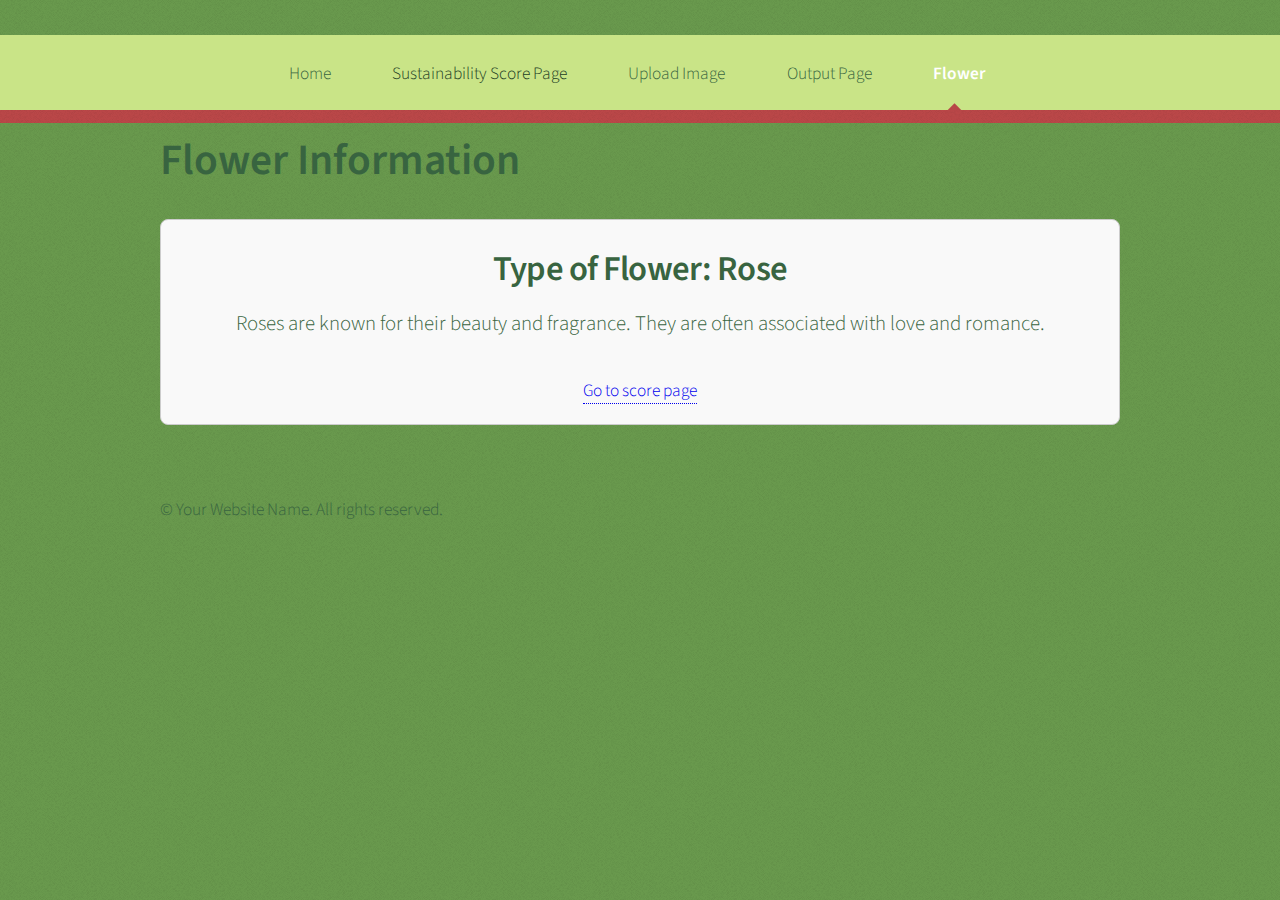
<file: flower.html>
<!DOCTYPE HTML>
<html lang="en">
<head>
    <title>touchGrass</title>
    <meta charset="utf-8" />
    <meta name="viewport" content="width=device-width, initial-scale=1, user-scalable=no" />
    <link rel="stylesheet" href="assets/css/main.css" />
    <style>
        /* Add some basic styles for the flower box */
        .flower-box {
            background-color: #f9f9f9;
            border: 1px solid #ccc;
            border-radius: 8px;
            padding: 20px;
            margin: 20px 0;
            text-align: center;
        }
        h1 {
            font-size: 2.5em; /* Increase size for main heading */
            margin-bottom: 20px;
        }
        .flower-box h2 {
            font-size: 2em; /* Increase size for flower type heading */
            margin-bottom: 10px;
        }
        .flower-box p {
            font-size: 1.2em; /* Increase size for flower description */
        }
        #nav ul {
            padding: 0;
            margin: 0;
            list-style: none;
            text-align: center; /* Center the navigation items */
        }
        #nav li {
            display: inline; /* Display items in a line */
            margin: 0 15px; /* Add spacing between items */
        }
        #nav a {
            color: #2e5b3e; /* Default link color */
            text-decoration: none; /* Remove underline */
            padding: 10px 15px; /* Add padding for clickable area */
            transition: color 0.3s; /* Smooth color transition on hover */
        }
        #nav a:hover {
            color: #ba4748; /* Change color on hover */
        }
        /* Darker style for the Sustainability link with !important */
        #nav a.sustainability {
            color: #1c3d24 !important; /* Even darker color */
        }
        #nav a.sustainability:hover {
            color: #8a2b2c !important; /* Slightly lighter color on hover */
        }
        .ScorePage {
            color:#2e5b3e;
        }
    </style>
</head>
<body class="is-preload">
    <div id="page-wrapper">

        <!-- Header -->
        <div id="header">

            <!-- Nav -->
            <nav id="nav">
                <ul>
                    <li><a href="index.html">Home</a></li>
                    <li><a href="userSelection.html" class="sustainability">Sustainability Score Page</a></li>
                    <li><a href="uploadPic.html">Upload Image</a></li>
                    <li><a href="output.html">Output Page</a></li>
                    <li class="current"><a href="flower.html">Flower</a></li>
                </ul>
            </nav>

        </div>

        <!-- Main Content -->
        <div class="container">
            <h1>Flower Information</h1>
            
            <div class="flower-box">
                <h2>Type of Flower: Rose</h2>
                <p>Roses are known for their beauty and fragrance. They are often associated with love and romance.</p>
                <a href="output.html" id="ScorePage">Go to score page</a>

            </div>

        </div>

        <!-- Footer -->
        <div id="footer">
            <div class="container">
                <p>&copy; Your Website Name. All rights reserved.</p>
            </div>
        </div>

    </div>

</body>
</html>
</file>
<file: assets/css/main.css>
@import url("fontawesome-all.min.css");
@import url("https://fonts.googleapis.com/css?family=Source+Sans+Pro:300,300italic,600,600italic");

/*
	Arcana by HTML5 UP
	html5up.net | @ajlkn
	Free for personal and commercial use under the CCA 3.0 license (html5up.net/license)
*/

html, body, div, span, applet, object,
iframe, h1, h2, h3, h4, h5, h6, p, blockquote,
pre, a, abbr, acronym, address, big, cite,
code, del, dfn, em, img, ins, kbd, q, s, samp,
small, strike, strong, sub, sup, tt, var, b,
u, i, center, dl, dt, dd, ol, ul, li, fieldset,
form, label, legend, table, caption, tbody,
tfoot, thead, tr, th, td, article, aside,
canvas, details, embed, figure, figcaption,
footer, header, hgroup, menu, nav, output, ruby,
section, summary, time, mark, audio, video {
	margin: 0;
	padding: 0;
	border: 0;
	font-size: 100%;
	font: inherit;
	vertical-align: baseline;}

article, aside, details, figcaption, figure,
footer, header, hgroup, menu, nav, section {
	display: block;}

body {
	line-height: 1;
}

ol, ul {
	list-style: none;
}

blockquote, q {
	quotes: none;
}

	blockquote:before, blockquote:after, q:before, q:after {
		content: '';
		content: none;
	}

table {
	border-collapse: collapse;
	border-spacing: 0;
}

body {
	-webkit-text-size-adjust: none;
}

mark {
	background-color: transparent;
	color: inherit;
}

input::-moz-focus-inner {
	border: 0;
	padding: 0;
}

input, select, textarea {
	-moz-appearance: none;
	-webkit-appearance: none;
	-ms-appearance: none;
	appearance: none;
}

/* Basic */

	html {
		box-sizing: border-box;
	}

	*, *:before, *:after {
		box-sizing: inherit;
	}

	body {
		background: #69994d url("images/bg01.png");
	}

		body.is-preload *, body.is-preload *:before, body.is-preload *:after {
			-moz-animation: none !important;
			-webkit-animation: none !important;
			-ms-animation: none !important;
			animation: none !important;
			-moz-transition: none !important;
			-webkit-transition: none !important;
			-ms-transition: none !important;
			transition: none !important;
		}

	body, input, select, textarea {
		color: #386440;
		font-family: 'Source Sans Pro', sans-serif;
		font-size: 16pt;
		font-weight: 300;
		line-height: 1.65em;
	}

	a {
		-moz-transition: color 0.2s ease-in-out, border-color 0.2s ease-in-out, opacity 0.2s ease-in-out;
		-webkit-transition: color 0.2s ease-in-out,  border-color 0.2s ease-in-out, opacity 0.2s ease-in-out;
		-ms-transition: color 0.2s ease-in-out, border-color 0.2s ease-in-out, opacity 0.2s ease-in-out;
		transition: color 0.2s ease-in-out, border-color 0.2s ease-in-out, opacity 0.2s ease-in-out;
		/*color: #69994d;*/
		text-decoration: none;
		border-bottom: dotted 1px;
	}

		a:hover {
			color: #69994d;
			border-bottom-color: transparent;
		}

	strong, b {
		font-weight: 600;
	}

	em, i {
		font-style: italic;
	}

	p, ul, ol, dl, table, blockquote {
		margin: 0 0 2em 0;
	}

	h1, h2, h3, h4, h5, h6 {
		color: inherit;
		font-weight: 600;
		line-height: 1.75em;
		margin-bottom: 1em;
	}

		h1 a, h2 a, h3 a, h4 a, h5 a, h6 a {
			color: inherit;
			text-decoration: none;
		}

		h1 em, h2 em, h3 em, h4 em, h5 em, h6 em {
			font-style: normal;
			font-weight: 300;
		}

	h2 {
		font-size: 1.75em;
		letter-spacing: -0.025em;
	}

	h3 {
		font-size: 1.2em;
		letter-spacing: -0.025em;
	}

	sub {
		font-size: 0.8em;
		position: relative;
		top: 0.5em;
	}

	sup {
		font-size: 0.8em;
		position: relative;
		top: -0.5em;
	}

	hr {
		border-top: solid 1px #69994d;
		border: 0;
		margin-bottom: 1.5em;
	}

	blockquote {
		border-left: solid 0.5em #69994d;
		font-style: italic;
		padding: 1em 0 1em 2em;
	}

/* Container */

	.container {
		margin: 0 auto;
		max-width: 100%;
		width: 1400px;
	}

		@media screen and (max-width: 1680px) {

			.container {
				width: 1200px;
			}

		}

		@media screen and (max-width: 1280px) {

			.container {
				width: 960px;
			}

		}

		@media screen and (max-width: 980px) {

			.container {
				width: 95%;
			}

		}

		@media screen and (max-width: 840px) {

			.container {
				width: 95%;
			}

		}

		@media screen and (max-width: 736px) {

			.container {
				width: 90%;
			}

		}

		@media screen and (max-width: 480px) {

			.container {
				width: 100%;
			}

		}

/* Row */

	.row {
		display: flex;
		flex-wrap: wrap;
		box-sizing: border-box;
		align-items: stretch;
	}

		.row > * {
			box-sizing: border-box;
		}

		.row.gtr-uniform > * > :last-child {
			margin-bottom: 0;
		}

		.row.aln-left {
			justify-content: flex-start;
		}

		.row.aln-center {
			justify-content: center;
		}

		.row.aln-right {
			justify-content: flex-end;
		}

		.row.aln-top {
			align-items: flex-start;
		}

		.row.aln-middle {
			align-items: center;
		}

		.row.aln-bottom {
			align-items: flex-end;
		}

		.row > .imp {
			order: -1;
		}

		.row > .col-1 {
			width: 8.33333%;
		}

		.row > .off-1 {
			margin-left: 8.33333%;
		}

		.row > .col-2 {
			width: 16.66667%;
		}

		.row > .off-2 {
			margin-left: 16.66667%;
		}

		.row > .col-3 {
			width: 25%;
		}

		.row > .off-3 {
			margin-left: 25%;
		}

		.row > .col-4 {
			width: 33.33333%;
		}

		.row > .off-4 {
			margin-left: 33.33333%;
		}

		.row > .col-5 {
			width: 41.66667%;
		}

		.row > .off-5 {
			margin-left: 41.66667%;
		}

		.row > .col-6 {
			width: 50%;
		}

		.row > .off-6 {
			margin-left: 50%;
		}

		.row > .col-7 {
			width: 58.33333%;
		}

		.row > .off-7 {
			margin-left: 58.33333%;
		}

		.row > .col-8 {
			width: 66.66667%;
		}

		.row > .off-8 {
			margin-left: 66.66667%;
		}

		.row > .col-9 {
			width: 75%;
		}

		.row > .off-9 {
			margin-left: 75%;
		}

		.row > .col-10 {
			width: 83.33333%;
		}

		.row > .off-10 {
			margin-left: 83.33333%;
		}

		.row > .col-11 {
			width: 91.66667%;
		}

		.row > .off-11 {
			margin-left: 91.66667%;
		}

		.row > .col-12 {
			width: 100%;
		}

		.row > .off-12 {
			margin-left: 100%;
		}

		.row.gtr-0 {
			margin-top: 0px;
			margin-left: 0px;
		}

			.row.gtr-0 > * {
				padding: 0px 0 0 0px;
			}

			.row.gtr-0.gtr-uniform {
				margin-top: 0px;
			}

				.row.gtr-0.gtr-uniform > * {
					padding-top: 0px;
				}

		.row.gtr-25 {
			margin-top: -12.5px;
			margin-left: -12.5px;
		}

			.row.gtr-25 > * {
				padding: 12.5px 0 0 12.5px;
			}

			.row.gtr-25.gtr-uniform {
				margin-top: -12.5px;
			}

				.row.gtr-25.gtr-uniform > * {
					padding-top: 12.5px;
				}

		.row.gtr-50 {
			margin-top: -25px;
			margin-left: -25px;
		}

			.row.gtr-50 > * {
				padding: 25px 0 0 25px;
			}

			.row.gtr-50.gtr-uniform {
				margin-top: -25px;
			}

				.row.gtr-50.gtr-uniform > * {
					padding-top: 25px;
				}

		.row {
			margin-top: -50px;
			margin-left: -50px;
		}

			.row > * {
				padding: 50px 0 0 50px;
			}

			.row.gtr-uniform {
				margin-top: -50px;
			}

				.row.gtr-uniform > * {
					padding-top: 50px;
				}

		.row.gtr-150 {
			margin-top: -75px;
			margin-left: -75px;
		}

			.row.gtr-150 > * {
				padding: 75px 0 0 75px;
			}

			.row.gtr-150.gtr-uniform {
				margin-top: -75px;
			}

				.row.gtr-150.gtr-uniform > * {
					padding-top: 75px;
				}

		.row.gtr-200 {
			margin-top: -100px;
			margin-left: -100px;
		}

			.row.gtr-200 > * {
				padding: 100px 0 0 100px;
			}

			.row.gtr-200.gtr-uniform {
				margin-top: -100px;
			}

				.row.gtr-200.gtr-uniform > * {
					padding-top: 100px;
				}

		@media screen and (max-width: 1680px) {

			.row {
				display: flex;
				flex-wrap: wrap;
				box-sizing: border-box;
				align-items: stretch;
			}

				.row > * {
					box-sizing: border-box;
				}

				.row.gtr-uniform > * > :last-child {
					margin-bottom: 0;
				}

				.row.aln-left {
					justify-content: flex-start;
				}

				.row.aln-center {
					justify-content: center;
				}

				.row.aln-right {
					justify-content: flex-end;
				}

				.row.aln-top {
					align-items: flex-start;
				}

				.row.aln-middle {
					align-items: center;
				}

				.row.aln-bottom {
					align-items: flex-end;
				}

				.row > .imp-wide {
					order: -1;
				}

				.row > .col-1-wide {
					width: 8.33333%;
				}

				.row > .off-1-wide {
					margin-left: 8.33333%;
				}

				.row > .col-2-wide {
					width: 16.66667%;
				}

				.row > .off-2-wide {
					margin-left: 16.66667%;
				}

				.row > .col-3-wide {
					width: 25%;
				}

				.row > .off-3-wide {
					margin-left: 25%;
				}

				.row > .col-4-wide {
					width: 33.33333%;
				}

				.row > .off-4-wide {
					margin-left: 33.33333%;
				}

				.row > .col-5-wide {
					width: 41.66667%;
				}

				.row > .off-5-wide {
					margin-left: 41.66667%;
				}

				.row > .col-6-wide {
					width: 50%;
				}

				.row > .off-6-wide {
					margin-left: 50%;
				}

				.row > .col-7-wide {
					width: 58.33333%;
				}

				.row > .off-7-wide {
					margin-left: 58.33333%;
				}

				.row > .col-8-wide {
					width: 66.66667%;
				}

				.row > .off-8-wide {
					margin-left: 66.66667%;
				}

				.row > .col-9-wide {
					width: 75%;
				}

				.row > .off-9-wide {
					margin-left: 75%;
				}

				.row > .col-10-wide {
					width: 83.33333%;
				}

				.row > .off-10-wide {
					margin-left: 83.33333%;
				}

				.row > .col-11-wide {
					width: 91.66667%;
				}

				.row > .off-11-wide {
					margin-left: 91.66667%;
				}

				.row > .col-12-wide {
					width: 100%;
				}

				.row > .off-12-wide {
					margin-left: 100%;
				}

				.row.gtr-0 {
					margin-top: 0px;
					margin-left: 0px;
				}

					.row.gtr-0 > * {
						padding: 0px 0 0 0px;
					}

					.row.gtr-0.gtr-uniform {
						margin-top: 0px;
					}

						.row.gtr-0.gtr-uniform > * {
							padding-top: 0px;
						}

				.row.gtr-25 {
					margin-top: -10px;
					margin-left: -10px;
				}

					.row.gtr-25 > * {
						padding: 10px 0 0 10px;
					}

					.row.gtr-25.gtr-uniform {
						margin-top: -10px;
					}

						.row.gtr-25.gtr-uniform > * {
							padding-top: 10px;
						}

				.row.gtr-50 {
					margin-top: -20px;
					margin-left: -20px;
				}

					.row.gtr-50 > * {
						padding: 20px 0 0 20px;
					}

					.row.gtr-50.gtr-uniform {
						margin-top: -20px;
					}

						.row.gtr-50.gtr-uniform > * {
							padding-top: 20px;
						}

				.row {
					margin-top: -40px;
					margin-left: -40px;
				}

					.row > * {
						padding: 40px 0 0 40px;
					}

					.row.gtr-uniform {
						margin-top: -40px;
					}

						.row.gtr-uniform > * {
							padding-top: 40px;
						}

				.row.gtr-150 {
					margin-top: -60px;
					margin-left: -60px;
				}

					.row.gtr-150 > * {
						padding: 60px 0 0 60px;
					}

					.row.gtr-150.gtr-uniform {
						margin-top: -60px;
					}

						.row.gtr-150.gtr-uniform > * {
							padding-top: 60px;
						}

				.row.gtr-200 {
					margin-top: -80px;
					margin-left: -80px;
				}

					.row.gtr-200 > * {
						padding: 80px 0 0 80px;
					}

					.row.gtr-200.gtr-uniform {
						margin-top: -80px;
					}

						.row.gtr-200.gtr-uniform > * {
							padding-top: 80px;
						}

		}

		@media screen and (max-width: 1280px) {

			.row {
				display: flex;
				flex-wrap: wrap;
				box-sizing: border-box;
				align-items: stretch;
			}

				.row > * {
					box-sizing: border-box;
				}

				.row.gtr-uniform > * > :last-child {
					margin-bottom: 0;
				}

				.row.aln-left {
					justify-content: flex-start;
				}

				.row.aln-center {
					justify-content: center;
				}

				.row.aln-right {
					justify-content: flex-end;
				}

				.row.aln-top {
					align-items: flex-start;
				}

				.row.aln-middle {
					align-items: center;
				}

				.row.aln-bottom {
					align-items: flex-end;
				}

				.row > .imp-normal {
					order: -1;
				}

				.row > .col-1-normal {
					width: 8.33333%;
				}

				.row > .off-1-normal {
					margin-left: 8.33333%;
				}

				.row > .col-2-normal {
					width: 16.66667%;
				}

				.row > .off-2-normal {
					margin-left: 16.66667%;
				}

				.row > .col-3-normal {
					width: 25%;
				}

				.row > .off-3-normal {
					margin-left: 25%;
				}

				.row > .col-4-normal {
					width: 33.33333%;
				}

				.row > .off-4-normal {
					margin-left: 33.33333%;
				}

				.row > .col-5-normal {
					width: 41.66667%;
				}

				.row > .off-5-normal {
					margin-left: 41.66667%;
				}

				.row > .col-6-normal {
					width: 50%;
				}

				.row > .off-6-normal {
					margin-left: 50%;
				}

				.row > .col-7-normal {
					width: 58.33333%;
				}

				.row > .off-7-normal {
					margin-left: 58.33333%;
				}

				.row > .col-8-normal {
					width: 66.66667%;
				}

				.row > .off-8-normal {
					margin-left: 66.66667%;
				}

				.row > .col-9-normal {
					width: 75%;
				}

				.row > .off-9-normal {
					margin-left: 75%;
				}

				.row > .col-10-normal {
					width: 83.33333%;
				}

				.row > .off-10-normal {
					margin-left: 83.33333%;
				}

				.row > .col-11-normal {
					width: 91.66667%;
				}

				.row > .off-11-normal {
					margin-left: 91.66667%;
				}

				.row > .col-12-normal {
					width: 100%;
				}

				.row > .off-12-normal {
					margin-left: 100%;
				}

				.row.gtr-0 {
					margin-top: 0px;
					margin-left: 0px;
				}

					.row.gtr-0 > * {
						padding: 0px 0 0 0px;
					}

					.row.gtr-0.gtr-uniform {
						margin-top: 0px;
					}

						.row.gtr-0.gtr-uniform > * {
							padding-top: 0px;
						}

				.row.gtr-25 {
					margin-top: -7.5px;
					margin-left: -7.5px;
				}

					.row.gtr-25 > * {
						padding: 7.5px 0 0 7.5px;
					}

					.row.gtr-25.gtr-uniform {
						margin-top: -7.5px;
					}

						.row.gtr-25.gtr-uniform > * {
							padding-top: 7.5px;
						}

				.row.gtr-50 {
					margin-top: -15px;
					margin-left: -15px;
				}

					.row.gtr-50 > * {
						padding: 15px 0 0 15px;
					}

					.row.gtr-50.gtr-uniform {
						margin-top: -15px;
					}

						.row.gtr-50.gtr-uniform > * {
							padding-top: 15px;
						}

				.row {
					margin-top: -30px;
					margin-left: -30px;
				}

					.row > * {
						padding: 30px 0 0 30px;
					}

					.row.gtr-uniform {
						margin-top: -30px;
					}

						.row.gtr-uniform > * {
							padding-top: 30px;
						}

				.row.gtr-150 {
					margin-top: -45px;
					margin-left: -45px;
				}

					.row.gtr-150 > * {
						padding: 45px 0 0 45px;
					}

					.row.gtr-150.gtr-uniform {
						margin-top: -45px;
					}

						.row.gtr-150.gtr-uniform > * {
							padding-top: 45px;
						}

				.row.gtr-200 {
					margin-top: -60px;
					margin-left: -60px;
				}

					.row.gtr-200 > * {
						padding: 60px 0 0 60px;
					}

					.row.gtr-200.gtr-uniform {
						margin-top: -60px;
					}

						.row.gtr-200.gtr-uniform > * {
							padding-top: 60px;
						}

		}

		@media screen and (max-width: 980px) {

			.row {
				display: flex;
				flex-wrap: wrap;
				box-sizing: border-box;
				align-items: stretch;
			}

				.row > * {
					box-sizing: border-box;
				}

				.row.gtr-uniform > * > :last-child {
					margin-bottom: 0;
				}

				.row.aln-left {
					justify-content: flex-start;
				}

				.row.aln-center {
					justify-content: center;
				}

				.row.aln-right {
					justify-content: flex-end;
				}

				.row.aln-top {
					align-items: flex-start;
				}

				.row.aln-middle {
					align-items: center;
				}

				.row.aln-bottom {
					align-items: flex-end;
				}

				.row > .imp-narrow {
					order: -1;
				}

				.row > .col-1-narrow {
					width: 8.33333%;
				}

				.row > .off-1-narrow {
					margin-left: 8.33333%;
				}

				.row > .col-2-narrow {
					width: 16.66667%;
				}

				.row > .off-2-narrow {
					margin-left: 16.66667%;
				}

				.row > .col-3-narrow {
					width: 25%;
				}

				.row > .off-3-narrow {
					margin-left: 25%;
				}

				.row > .col-4-narrow {
					width: 33.33333%;
				}

				.row > .off-4-narrow {
					margin-left: 33.33333%;
				}

				.row > .col-5-narrow {
					width: 41.66667%;
				}

				.row > .off-5-narrow {
					margin-left: 41.66667%;
				}

				.row > .col-6-narrow {
					width: 50%;
				}

				.row > .off-6-narrow {
					margin-left: 50%;
				}

				.row > .col-7-narrow {
					width: 58.33333%;
				}

				.row > .off-7-narrow {
					margin-left: 58.33333%;
				}

				.row > .col-8-narrow {
					width: 66.66667%;
				}

				.row > .off-8-narrow {
					margin-left: 66.66667%;
				}

				.row > .col-9-narrow {
					width: 75%;
				}

				.row > .off-9-narrow {
					margin-left: 75%;
				}

				.row > .col-10-narrow {
					width: 83.33333%;
				}

				.row > .off-10-narrow {
					margin-left: 83.33333%;
				}

				.row > .col-11-narrow {
					width: 91.66667%;
				}

				.row > .off-11-narrow {
					margin-left: 91.66667%;
				}

				.row > .col-12-narrow {
					width: 100%;
				}

				.row > .off-12-narrow {
					margin-left: 100%;
				}

				.row.gtr-0 {
					margin-top: 0px;
					margin-left: 0px;
				}

					.row.gtr-0 > * {
						padding: 0px 0 0 0px;
					}

					.row.gtr-0.gtr-uniform {
						margin-top: 0px;
					}

						.row.gtr-0.gtr-uniform > * {
							padding-top: 0px;
						}

				.row.gtr-25 {
					margin-top: -7.5px;
					margin-left: -7.5px;
				}

					.row.gtr-25 > * {
						padding: 7.5px 0 0 7.5px;
					}

					.row.gtr-25.gtr-uniform {
						margin-top: -7.5px;
					}

						.row.gtr-25.gtr-uniform > * {
							padding-top: 7.5px;
						}

				.row.gtr-50 {
					margin-top: -15px;
					margin-left: -15px;
				}

					.row.gtr-50 > * {
						padding: 15px 0 0 15px;
					}

					.row.gtr-50.gtr-uniform {
						margin-top: -15px;
					}

						.row.gtr-50.gtr-uniform > * {
							padding-top: 15px;
						}

				.row {
					margin-top: -30px;
					margin-left: -30px;
				}

					.row > * {
						padding: 30px 0 0 30px;
					}

					.row.gtr-uniform {
						margin-top: -30px;
					}

						.row.gtr-uniform > * {
							padding-top: 30px;
						}

				.row.gtr-150 {
					margin-top: -45px;
					margin-left: -45px;
				}

					.row.gtr-150 > * {
						padding: 45px 0 0 45px;
					}

					.row.gtr-150.gtr-uniform {
						margin-top: -45px;
					}

						.row.gtr-150.gtr-uniform > * {
							padding-top: 45px;
						}

				.row.gtr-200 {
					margin-top: -60px;
					margin-left: -60px;
				}

					.row.gtr-200 > * {
						padding: 60px 0 0 60px;
					}

					.row.gtr-200.gtr-uniform {
						margin-top: -60px;
					}

						.row.gtr-200.gtr-uniform > * {
							padding-top: 60px;
						}

		}

		@media screen and (max-width: 840px) {

			.row {
				display: flex;
				flex-wrap: wrap;
				box-sizing: border-box;
				align-items: stretch;
			}

				.row > * {
					box-sizing: border-box;
				}

				.row.gtr-uniform > * > :last-child {
					margin-bottom: 0;
				}

				.row.aln-left {
					justify-content: flex-start;
				}

				.row.aln-center {
					justify-content: center;
				}

				.row.aln-right {
					justify-content: flex-end;
				}

				.row.aln-top {
					align-items: flex-start;
				}

				.row.aln-middle {
					align-items: center;
				}

				.row.aln-bottom {
					align-items: flex-end;
				}

				.row > .imp-narrower {
					order: -1;
				}

				.row > .col-1-narrower {
					width: 8.33333%;
				}

				.row > .off-1-narrower {
					margin-left: 8.33333%;
				}

				.row > .col-2-narrower {
					width: 16.66667%;
				}

				.row > .off-2-narrower {
					margin-left: 16.66667%;
				}

				.row > .col-3-narrower {
					width: 25%;
				}

				.row > .off-3-narrower {
					margin-left: 25%;
				}

				.row > .col-4-narrower {
					width: 33.33333%;
				}

				.row > .off-4-narrower {
					margin-left: 33.33333%;
				}

				.row > .col-5-narrower {
					width: 41.66667%;
				}

				.row > .off-5-narrower {
					margin-left: 41.66667%;
				}

				.row > .col-6-narrower {
					width: 50%;
				}

				.row > .off-6-narrower {
					margin-left: 50%;
				}

				.row > .col-7-narrower {
					width: 58.33333%;
				}

				.row > .off-7-narrower {
					margin-left: 58.33333%;
				}

				.row > .col-8-narrower {
					width: 66.66667%;
				}

				.row > .off-8-narrower {
					margin-left: 66.66667%;
				}

				.row > .col-9-narrower {
					width: 75%;
				}

				.row > .off-9-narrower {
					margin-left: 75%;
				}

				.row > .col-10-narrower {
					width: 83.33333%;
				}

				.row > .off-10-narrower {
					margin-left: 83.33333%;
				}

				.row > .col-11-narrower {
					width: 91.66667%;
				}

				.row > .off-11-narrower {
					margin-left: 91.66667%;
				}

				.row > .col-12-narrower {
					width: 100%;
				}

				.row > .off-12-narrower {
					margin-left: 100%;
				}

				.row.gtr-0 {
					margin-top: 0px;
					margin-left: 0px;
				}

					.row.gtr-0 > * {
						padding: 0px 0 0 0px;
					}

					.row.gtr-0.gtr-uniform {
						margin-top: 0px;
					}

						.row.gtr-0.gtr-uniform > * {
							padding-top: 0px;
						}

				.row.gtr-25 {
					margin-top: -7.5px;
					margin-left: -7.5px;
				}

					.row.gtr-25 > * {
						padding: 7.5px 0 0 7.5px;
					}

					.row.gtr-25.gtr-uniform {
						margin-top: -7.5px;
					}

						.row.gtr-25.gtr-uniform > * {
							padding-top: 7.5px;
						}

				.row.gtr-50 {
					margin-top: -15px;
					margin-left: -15px;
				}

					.row.gtr-50 > * {
						padding: 15px 0 0 15px;
					}

					.row.gtr-50.gtr-uniform {
						margin-top: -15px;
					}

						.row.gtr-50.gtr-uniform > * {
							padding-top: 15px;
						}

				.row {
					margin-top: -30px;
					margin-left: -30px;
				}

					.row > * {
						padding: 30px 0 0 30px;
					}

					.row.gtr-uniform {
						margin-top: -30px;
					}

						.row.gtr-uniform > * {
							padding-top: 30px;
						}

				.row.gtr-150 {
					margin-top: -45px;
					margin-left: -45px;
				}

					.row.gtr-150 > * {
						padding: 45px 0 0 45px;
					}

					.row.gtr-150.gtr-uniform {
						margin-top: -45px;
					}

						.row.gtr-150.gtr-uniform > * {
							padding-top: 45px;
						}

				.row.gtr-200 {
					margin-top: -60px;
					margin-left: -60px;
				}

					.row.gtr-200 > * {
						padding: 60px 0 0 60px;
					}

					.row.gtr-200.gtr-uniform {
						margin-top: -60px;
					}

						.row.gtr-200.gtr-uniform > * {
							padding-top: 60px;
						}

		}

		@media screen and (max-width: 736px) {

			.row {
				display: flex;
				flex-wrap: wrap;
				box-sizing: border-box;
				align-items: stretch;
			}

				.row > * {
					box-sizing: border-box;
				}

				.row.gtr-uniform > * > :last-child {
					margin-bottom: 0;
				}

				.row.aln-left {
					justify-content: flex-start;
				}

				.row.aln-center {
					justify-content: center;
				}

				.row.aln-right {
					justify-content: flex-end;
				}

				.row.aln-top {
					align-items: flex-start;
				}

				.row.aln-middle {
					align-items: center;
				}

				.row.aln-bottom {
					align-items: flex-end;
				}

				.row > .imp-mobile {
					order: -1;
				}

				.row > .col-1-mobile {
					width: 8.33333%;
				}

				.row > .off-1-mobile {
					margin-left: 8.33333%;
				}

				.row > .col-2-mobile {
					width: 16.66667%;
				}

				.row > .off-2-mobile {
					margin-left: 16.66667%;
				}

				.row > .col-3-mobile {
					width: 25%;
				}

				.row > .off-3-mobile {
					margin-left: 25%;
				}

				.row > .col-4-mobile {
					width: 33.33333%;
				}

				.row > .off-4-mobile {
					margin-left: 33.33333%;
				}

				.row > .col-5-mobile {
					width: 41.66667%;
				}

				.row > .off-5-mobile {
					margin-left: 41.66667%;
				}

				.row > .col-6-mobile {
					width: 50%;
				}

				.row > .off-6-mobile {
					margin-left: 50%;
				}

				.row > .col-7-mobile {
					width: 58.33333%;
				}

				.row > .off-7-mobile {
					margin-left: 58.33333%;
				}

				.row > .col-8-mobile {
					width: 66.66667%;
				}

				.row > .off-8-mobile {
					margin-left: 66.66667%;
				}

				.row > .col-9-mobile {
					width: 75%;
				}

				.row > .off-9-mobile {
					margin-left: 75%;
				}

				.row > .col-10-mobile {
					width: 83.33333%;
				}

				.row > .off-10-mobile {
					margin-left: 83.33333%;
				}

				.row > .col-11-mobile {
					width: 91.66667%;
				}

				.row > .off-11-mobile {
					margin-left: 91.66667%;
				}

				.row > .col-12-mobile {
					width: 100%;
				}

				.row > .off-12-mobile {
					margin-left: 100%;
				}

				.row.gtr-0 {
					margin-top: 0px;
					margin-left: 0px;
				}

					.row.gtr-0 > * {
						padding: 0px 0 0 0px;
					}

					.row.gtr-0.gtr-uniform {
						margin-top: 0px;
					}

						.row.gtr-0.gtr-uniform > * {
							padding-top: 0px;
						}

				.row.gtr-25 {
					margin-top: -5px;
					margin-left: -5px;
				}

					.row.gtr-25 > * {
						padding: 5px 0 0 5px;
					}

					.row.gtr-25.gtr-uniform {
						margin-top: -5px;
					}

						.row.gtr-25.gtr-uniform > * {
							padding-top: 5px;
						}

				.row.gtr-50 {
					margin-top: -10px;
					margin-left: -10px;
				}

					.row.gtr-50 > * {
						padding: 10px 0 0 10px;
					}

					.row.gtr-50.gtr-uniform {
						margin-top: -10px;
					}

						.row.gtr-50.gtr-uniform > * {
							padding-top: 10px;
						}

				.row {
					margin-top: -20px;
					margin-left: -20px;
				}

					.row > * {
						padding: 20px 0 0 20px;
					}

					.row.gtr-uniform {
						margin-top: -20px;
					}

						.row.gtr-uniform > * {
							padding-top: 20px;
						}

				.row.gtr-150 {
					margin-top: -30px;
					margin-left: -30px;
				}

					.row.gtr-150 > * {
						padding: 30px 0 0 30px;
					}

					.row.gtr-150.gtr-uniform {
						margin-top: -30px;
					}

						.row.gtr-150.gtr-uniform > * {
							padding-top: 30px;
						}

				.row.gtr-200 {
					margin-top: -40px;
					margin-left: -40px;
				}

					.row.gtr-200 > * {
						padding: 40px 0 0 40px;
					}

					.row.gtr-200.gtr-uniform {
						margin-top: -40px;
					}

						.row.gtr-200.gtr-uniform > * {
							padding-top: 40px;
						}

		}

		@media screen and (max-width: 480px) {

			.row {
				display: flex;
				flex-wrap: wrap;
				box-sizing: border-box;
				align-items: stretch;
			}

				.row > * {
					box-sizing: border-box;
				}

				.row.gtr-uniform > * > :last-child {
					margin-bottom: 0;
				}

				.row.aln-left {
					justify-content: flex-start;
				}

				.row.aln-center {
					justify-content: center;
				}

				.row.aln-right {
					justify-content: flex-end;
				}

				.row.aln-top {
					align-items: flex-start;
				}

				.row.aln-middle {
					align-items: center;
				}

				.row.aln-bottom {
					align-items: flex-end;
				}

				.row > .imp-mobilep {
					order: -1;
				}

				.row > .col-1-mobilep {
					width: 8.33333%;
				}

				.row > .off-1-mobilep {
					margin-left: 8.33333%;
				}

				.row > .col-2-mobilep {
					width: 16.66667%;
				}

				.row > .off-2-mobilep {
					margin-left: 16.66667%;
				}

				.row > .col-3-mobilep {
					width: 25%;
				}

				.row > .off-3-mobilep {
					margin-left: 25%;
				}

				.row > .col-4-mobilep {
					width: 33.33333%;
				}

				.row > .off-4-mobilep {
					margin-left: 33.33333%;
				}

				.row > .col-5-mobilep {
					width: 41.66667%;
				}

				.row > .off-5-mobilep {
					margin-left: 41.66667%;
				}

				.row > .col-6-mobilep {
					width: 50%;
				}

				.row > .off-6-mobilep {
					margin-left: 50%;
				}

				.row > .col-7-mobilep {
					width: 58.33333%;
				}

				.row > .off-7-mobilep {
					margin-left: 58.33333%;
				}

				.row > .col-8-mobilep {
					width: 66.66667%;
				}

				.row > .off-8-mobilep {
					margin-left: 66.66667%;
				}

				.row > .col-9-mobilep {
					width: 75%;
				}

				.row > .off-9-mobilep {
					margin-left: 75%;
				}

				.row > .col-10-mobilep {
					width: 83.33333%;
				}

				.row > .off-10-mobilep {
					margin-left: 83.33333%;
				}

				.row > .col-11-mobilep {
					width: 91.66667%;
				}

				.row > .off-11-mobilep {
					margin-left: 91.66667%;
				}

				.row > .col-12-mobilep {
					width: 100%;
				}

				.row > .off-12-mobilep {
					margin-left: 100%;
				}

				.row.gtr-0 {
					margin-top: 0px;
					margin-left: 0px;
				}

					.row.gtr-0 > * {
						padding: 0px 0 0 0px;
					}

					.row.gtr-0.gtr-uniform {
						margin-top: 0px;
					}

						.row.gtr-0.gtr-uniform > * {
							padding-top: 0px;
						}

				.row.gtr-25 {
					margin-top: -5px;
					margin-left: -5px;
				}

					.row.gtr-25 > * {
						padding: 5px 0 0 5px;
					}

					.row.gtr-25.gtr-uniform {
						margin-top: -5px;
					}

						.row.gtr-25.gtr-uniform > * {
							padding-top: 5px;
						}

				.row.gtr-50 {
					margin-top: -10px;
					margin-left: -10px;
				}

					.row.gtr-50 > * {
						padding: 10px 0 0 10px;
					}

					.row.gtr-50.gtr-uniform {
						margin-top: -10px;
					}

						.row.gtr-50.gtr-uniform > * {
							padding-top: 10px;
						}

				.row {
					margin-top: -20px;
					margin-left: -20px;
				}

					.row > * {
						padding: 20px 0 0 20px;
					}

					.row.gtr-uniform {
						margin-top: -20px;
					}

						.row.gtr-uniform > * {
							padding-top: 20px;
						}

				.row.gtr-150 {
					margin-top: -30px;
					margin-left: -30px;
				}

					.row.gtr-150 > * {
						padding: 30px 0 0 30px;
					}

					.row.gtr-150.gtr-uniform {
						margin-top: -30px;
					}

						.row.gtr-150.gtr-uniform > * {
							padding-top: 30px;
						}

				.row.gtr-200 {
					margin-top: -40px;
					margin-left: -40px;
				}

					.row.gtr-200 > * {
						padding: 40px 0 0 40px;
					}

					.row.gtr-200.gtr-uniform {
						margin-top: -40px;
					}

						.row.gtr-200.gtr-uniform > * {
							padding-top: 40px;
						}

		}

/* Section/Article */

	section.special, article.special {
		text-align: center;
	}

	header p {
		color: #69994d;
		font-size: 1.25em;
		position: relative;
		margin-top: -1.25em;
		margin-bottom: 2.25em;
	}

	header.major {
		text-align: center;
		margin: 0 0 2em 0;
	}

		header.major h2 {
			font-size: 2.25em;
		}

		header.major p {
			position: relative;
			border-top: solid 1px #69994d;
			padding: 1em 0 0 0;
			margin: 0;
			top: -1em;
			font-size: 1.5em;
			letter-spacing: -0.025em;
		}

	footer {
		margin: 0 0 3em 0;
	}

		footer > :last-child {
			margin-bottom: 0;
		}

		footer.major {
			padding-top: 3em;
		}

/* Form */

	input[type="text"],
	input[type="password"],
	input[type="email"],
	textarea {
		-moz-appearance: none;
		-webkit-appearance: none;
		-ms-appearance: none;
		appearance: none;
		-moz-transition: border-color 0.2s ease-in-out;
		-webkit-transition: border-color 0.2s ease-in-out;
		-ms-transition: border-color 0.2s ease-in-out;
		transition: border-color 0.2s ease-in-out;
		background: #fff;
		border: solid 1px #e0e0e0;
		border-radius: 5px;
		color: inherit;
		display: block;
		outline: 0;
		padding: 0.75em;
		text-decoration: none;
		width: 100%;
	}

		input[type="text"]:focus,
		input[type="password"]:focus,
		input[type="email"]:focus,
		textarea:focus {
			border-color: #69994d;
		}

	input[type="text"],
	input[type="password"],
	input[type="email"] {
		line-height: 1em;
	}

	label {
		display: block;
		color: inherit;
		font-weight: 600;
		line-height: 1.75em;
		margin-bottom: 0.5em;
	}

	::-webkit-input-placeholder {
		color: #999;
		position: relative;
		top: 3px;
	}

	:-moz-placeholder {
		color: #999;
	}

	::-moz-placeholder {
		color: #999;
	}

	:-ms-input-placeholder {
		color: #999;
	}

/* Image */

	.image {
		border: 0;
		display: inline-block;
		position: relative;
		border-radius: 5px;
	}

		.image img {
			display: block;
			border-radius: 5px;
		}

		.image.left {
			display: block;
			float: left;
			margin: 0 2em 2em 0;
			position: relative;
			top: 0.25em;
		}

			.image.left img {
				display: block;
				width: 100%;
			}

		.image.fit {
			display: block;
		}

			.image.fit img {
				display: block;
				width: 100%;
			}

		.image.featured {
			display: block;
			margin: 0 0 2em 0;
		}

			.image.featured img {
				display: block;
				width: 100%;
			}

/* Icon */

	.icon {
		text-decoration: none;
		position: relative;
		text-decoration: none;
	}

		.icon:before {
			-moz-osx-font-smoothing: grayscale;
			-webkit-font-smoothing: antialiased;
			display: inline-block;
			font-style: normal;
			font-variant: normal;
			text-rendering: auto;
			line-height: 1;
			text-transform: none !important;
			font-family: 'Font Awesome 5 Free';
			font-weight: 400;
		}

		.icon > .label {
			display: none;
		}

		.icon:before {
			line-height: inherit;
		}

		.icon.solid:before {
			font-weight: 900;
		}

		.icon.brands:before {
			font-family: 'Font Awesome 5 Brands';
		}

		.icon.major {
			text-align: center;
			cursor: default;
			background-color: #ba4748;
			background-image: -moz-linear-gradient(top, rgba(0,0,0,0), rgba(0,0,0,0.15)), url("images/bg01.png");
			background-image: -webkit-linear-gradient(top, rgba(0,0,0,0), rgba(0,0,0,0.15)), url("images/bg01.png");
			background-image: -ms-linear-gradient(top, rgba(0,0,0,0), rgba(0,0,0,0.15)), url("images/bg01.png");
			background-image: linear-gradient(top, rgba(0,0,0,0), rgba(0,0,0,0.15)), url("images/bg01.png");
			color: #fff;
			border-radius: 100%;
			display: inline-block;
			width: 5em;
			height: 5em;
			line-height: 5em;
			box-shadow: 0 0 0 7px white, 0 0 0 8px #e0e0e0;
			margin: 0 0 2em 0;
		}

			.icon.major:before {
				font-size: 36px;
			}

/* Lists */

	ol {
		list-style: decimal;
		padding-left: 1.25em;
	}

		ol li {
			padding-left: 0.25em;
		}

	ul {
		list-style: disc;
		padding-left: 1em;
	}

		ul li {
			padding-left: 0.5em;
		}

/* Links */

	ul.links {
		list-style: none;
		padding-left: 0;
	}

		ul.links li {
			line-height: 2.5em;
			padding-left: 0;
		}

/* Icons */

	ul.icons {
		cursor: default;
		list-style: none;
		padding-left: 0;
	}

		ul.icons li {
			display: inline-block;
			line-height: 1em;
			padding-left: 1.5em;
		}

			ul.icons li:first-child {
				padding-left: 0;
			}

			ul.icons li a, ul.icons li span {
				font-size: 2em;
				border: 0;
			}

/* Menu */

	ul.menu {
		list-style: none;
		padding-left: 0;
	}

		ul.menu li {
			border-left: solid 1px #e0e0e0;
			display: inline-block;
			padding: 0 0 0 1em;
			margin: 0 0 0 1em;
		}

			ul.menu li:first-child {
				border-left: 0;
				margin-left: 0;
				padding-left: 0;
			}

/* Actions */

	ul.actions {
		display: -moz-flex;
		display: -webkit-flex;
		display: -ms-flex;
		display: flex;
		cursor: default;
		list-style: none;
		margin-left: -1em;
		padding-left: 0;
	}

		ul.actions li {
			padding: 0 0 0 1em;
			vertical-align: middle;
		}

		ul.actions.special {
			-moz-justify-content: center;
			-webkit-justify-content: center;
			-ms-justify-content: center;
			justify-content: center;
			width: 100%;
			margin-left: 0;
		}

			ul.actions.special li:first-child {
				padding-left: 0;
			}

		ul.actions.stacked {
			-moz-flex-direction: column;
			-webkit-flex-direction: column;
			-ms-flex-direction: column;
			flex-direction: column;
			margin-left: 0;
		}

			ul.actions.stacked li {
				padding: 1.25em 0 0 0;
			}

				ul.actions.stacked li:first-child {
					padding-top: 0;
				}

		ul.actions.fit {
			width: calc(100% + 1em);
		}

			ul.actions.fit li {
				-moz-flex-grow: 1;
				-webkit-flex-grow: 1;
				-ms-flex-grow: 1;
				flex-grow: 1;
				-moz-flex-shrink: 1;
				-webkit-flex-shrink: 1;
				-ms-flex-shrink: 1;
				flex-shrink: 1;
				width: 100%;
			}

				ul.actions.fit li > * {
					width: 100%;
				}

			ul.actions.fit.stacked {
				width: 100%;
			}

		@media screen and (max-width: 736px) {

			ul.actions:not(.fixed) {
				-moz-flex-direction: column;
				-webkit-flex-direction: column;
				-ms-flex-direction: column;
				flex-direction: column;
				margin-left: 0;
				width: 100% !important;
			}

				ul.actions:not(.fixed) li {
					-moz-flex-grow: 1;
					-webkit-flex-grow: 1;
					-ms-flex-grow: 1;
					flex-grow: 1;
					-moz-flex-shrink: 1;
					-webkit-flex-shrink: 1;
					-ms-flex-shrink: 1;
					flex-shrink: 1;
					padding: 1em 0 0 0;
					text-align: center;
					width: 100%;
				}

					ul.actions:not(.fixed) li > * {
						width: 100%;
					}

					ul.actions:not(.fixed) li:first-child {
						padding-top: 0;
					}

					ul.actions:not(.fixed) li input[type="submit"],
					ul.actions:not(.fixed) li input[type="reset"],
					ul.actions:not(.fixed) li input[type="button"],
					ul.actions:not(.fixed) li button,
					ul.actions:not(.fixed) li .button {
						width: 100%;
					}

						ul.actions:not(.fixed) li input[type="submit"].icon:before,
						ul.actions:not(.fixed) li input[type="reset"].icon:before,
						ul.actions:not(.fixed) li input[type="button"].icon:before,
						ul.actions:not(.fixed) li button.icon:before,
						ul.actions:not(.fixed) li .button.icon:before {
							margin-left: -0.5em;
						}

		}

/* Tables */

	table {
		width: 100%;
	}

		table.default {
			width: 100%;
		}

			table.default tbody tr {
				border-bottom: solid 1px #e0e0e0;
			}

			table.default td {
				padding: 0.5em 1em 0.5em 1em;
			}

			table.default th {
				font-weight: 600;
				padding: 0.5em 1em 0.5em 1em;
				text-align: left;
			}

			table.default thead {
				background-color: #555555;
				background-image: -moz-linear-gradient(top, rgba(0,0,0,0), rgba(0,0,0,0.15)), url("images/bg01.png");
				background-image: -webkit-linear-gradient(top, rgba(0,0,0,0), rgba(0,0,0,0.15)), url("images/bg01.png");
				background-image: -ms-linear-gradient(top, rgba(0,0,0,0), rgba(0,0,0,0.15)), url("images/bg01.png");
				background-image: linear-gradient(top, rgba(0,0,0,0), rgba(0,0,0,0.15)), url("images/bg01.png");
				color: #fff;
			}

/* Button */

	input[type="submit"],
	input[type="reset"],
	input[type="button"],
	button,
	.button {
		-moz-appearance: none;
		-webkit-appearance: none;
		-ms-appearance: none;
		appearance: none;
		-moz-transition: background-color 0.2s ease-in-out, color 0.2s ease-in-out, box-shadow 0.2s ease-in-out;
		-webkit-transition: background-color 0.2s ease-in-out, color 0.2s ease-in-out, box-shadow 0.2s ease-in-out;
		-ms-transition: background-color 0.2s ease-in-out, color 0.2s ease-in-out, box-shadow 0.2s ease-in-out;
		transition: background-color 0.2s ease-in-out, color 0.2s ease-in-out, box-shadow 0.2s ease-in-out;
		background-image: -moz-linear-gradient(top, rgba(0,0,0,0), rgba(0,0,0,0.15)), url("images/bg01.png");
		background-image: -webkit-linear-gradient(top, rgba(0,0,0,0), rgba(0,0,0,0.15)), url("images/bg01.png");
		background-image: -ms-linear-gradient(top, rgba(0,0,0,0), rgba(0,0,0,0.15)), url("images/bg01.png");
		background-image: linear-gradient(top, rgba(0,0,0,0), rgba(0,0,0,0.15)), url("images/bg01.png");
		background-color: #37c0fb;
		border-radius: 5px;
		border: 0;
		color: #fff;
		cursor: pointer;
		display: inline-block;
		padding: 0 1.5em;
		line-height: 2.75em;
		min-width: 9em;
		text-align: center;
		text-decoration: none;
		font-weight: 600;
		letter-spacing: -0.025em;
	}

		input[type="submit"]:hover,
		input[type="reset"]:hover,
		input[type="button"]:hover,
		button:hover,
		.button:hover {
			background-color: #50c8fc;
			color: #fff !important;
		}

		input[type="submit"]:active,
		input[type="reset"]:active,
		input[type="button"]:active,
		button:active,
		.button:active {
			background-color: #1eb8fb;
			color: #fff;
		}

		input[type="submit"].alt,
		input[type="reset"].alt,
		input[type="button"].alt,
		button.alt,
		.button.alt {
			background-color: #555555;
			color: #fff;
		}

			input[type="submit"].alt:hover,
			input[type="reset"].alt:hover,
			input[type="button"].alt:hover,
			button.alt:hover,
			.button.alt:hover {
				background-color: #626262;
			}

			input[type="submit"].alt:active,
			input[type="reset"].alt:active,
			input[type="button"].alt:active,
			button.alt:active,
			.button.alt:active {
				background-color: #484848;
			}

		input[type="submit"].icon:before,
		input[type="reset"].icon:before,
		input[type="button"].icon:before,
		button.icon:before,
		.button.icon:before {
			margin-right: 0.5em;
		}

		input[type="submit"].fit,
		input[type="reset"].fit,
		input[type="button"].fit,
		button.fit,
		.button.fit {
			width: 100%;
		}

		input[type="submit"].small,
		input[type="reset"].small,
		input[type="button"].small,
		button.small,
		.button.small {
			font-size: 0.8em;
		}



/* Header */

	#nav {
		cursor: default;
		background-color: #c9e487;
		
		padding: 0;
	}

		#nav:after {
			content: '';
			display: block;
			width: 100%;
			height: 0.75em;
			background-color: #ba4748;
			background-image: url("images/bg01.png");
		}

		#nav > ul {
			margin: 0;
		}

			#nav > ul > li {
				position: relative;
				display: inline-block;
				margin-left: 1em;
			}

				#nav > ul > li a {
					color: #386440;					
					text-decoration: none;
					border: 0;
					display: block;
					padding: 1.5em 0.5em 1.35em 0.5em;
				}

				#nav > ul > li:first-child {
					margin-left: 0;
				}

				#nav > ul > li:hover a {
					color: #fff;
				}

				#nav > ul > li.current {
					font-weight: 600;
				}

					#nav > ul > li.current:before {
						-moz-transform: rotateZ(45deg);
						-webkit-transform: rotateZ(45deg);
						-ms-transform: rotateZ(45deg);
						transform: rotateZ(45deg);
						width: 0.75em;
						height: 0.75em;
						content: '';
						display: block;
						position: absolute;
						bottom: -0.5em;
						left: 50%;
						margin-left: -0.375em;
						background-color: #ba4748;
						background-image: url("images/bg01.png");
					}

					#nav > ul > li.current a {
						color: #fff;
					}

				#nav > ul > li.active a {
					color: #fff;
				}

				#nav > ul > li.active.current:before {
					opacity: 0;
				}

				#nav > ul > li > ul {
					display: none;
				}

/* Dropotron */

	.dropotron {
		background-image: -moz-linear-gradient(top, rgba(0,0,0,0.3), rgba(0,0,0,0)), url("images/bg01.png");
		background-image: -webkit-linear-gradient(top, rgba(0,0,0,0.3), rgba(0,0,0,0)), url("images/bg01.png");
		background-image: -ms-linear-gradient(top, rgba(0,0,0,0.3), rgba(0,0,0,0)), url("images/bg01.png");
		background-image: linear-gradient(top, rgba(0,0,0,0.3), rgba(0,0,0,0)), url("images/bg01.png");
		background-color: #333;
		border-radius: 5px;
		color: #fff;
		min-width: 10em;
		padding: 1em 0;
		text-align: center;
		box-shadow: 0 1em 1em 0 rgba(0, 0, 0, 0.5);
		list-style: none;
	}

		.dropotron > li {
			line-height: 2em;
			padding: 0 1.1em 0 1em;
		}

			.dropotron > li > a {
				color: #c0c0c0;
				text-decoration: none;
				border: 0;
			}

			.dropotron > li.active > a, .dropotron > li:hover > a {
				color: #fff;
			}

		.dropotron.level-0 {
			border-radius: 0 0 5px 5px;
			font-size: 0.9em;
			padding-top: 0;
			margin-top: -1px;
		}

/* Banner */

	#banner {
		background-image: url("../../images/banner.jpg");
		background-position: center center;
		background-size: cover;
		height: 28em;
		text-align: center;
		position: relative;
	}

		#banner header {
			position: absolute;
			bottom: 0;
			left: 0;
			width: 100%;
			background: #212121;
			background: rgba(27, 27, 27, 0.75);
			color: #fff;
			padding: 1.5em 0;
		}

			#banner header h2 {
				display: inline-block;
				margin: 0;
				font-size: 1.25em;
				vertical-align: middle;
			}

				#banner header h2 em {
					opacity: 0.75;
				}

				#banner header h2 a {
					border-bottom-color: rgba(255, 255, 255, 0.5);
				}

					#banner header h2 a:hover {
						border-bottom-color: transparent;
					}

			#banner header .button {
				vertical-align: middle;
				margin-left: 1em;
			}

/* Wrapper */

	.wrapper {
		padding: 5em 0 3em 0;
	}

		.wrapper.style1 {
			background: #fff;
		}

		.wrapper.style2 {
			background-color: #fff;
			background-image: url("images/bg02.png"), url("images/bg03.png"), url("images/bg01.png");
			background-position: top left,						bottom left,					top left;
			background-size: 100% 6em,						100% 6em,						auto;
			background-repeat: no-repeat,						no-repeat,						repeat;
		}

		.wrapper.style3 {
			background-color: #ba4748;
			background-image: -moz-linear-gradient(top, rgba(0,0,0,0), rgba(0,0,0,0.15)), url("images/bg01.png");
			background-image: -webkit-linear-gradient(top, rgba(0,0,0,0), rgba(0,0,0,0.15)), url("images/bg01.png");
			background-image: -ms-linear-gradient(top, rgba(0,0,0,0), rgba(0,0,0,0.15)), url("images/bg01.png");
			background-image: linear-gradient(top, rgba(0,0,0,0), rgba(0,0,0,0.15)), url("images/bg01.png");
			color: #fff;
		}

			.wrapper.style3 .button {
				background: #fff;
				color: #474747;
			}

				.wrapper.style3 .button:hover {
					color: #ba4748 !important;
				}

/* CTA */

	#cta {
		text-align: center;
		padding: 3.5em 0;
	}

		#cta header h2 {
			display: inline-block;
			vertical-align: middle;
			margin: 0;
		}

		#cta header .button {
			vertical-align: middle;
			margin-left: 1em;
		}

/* Footer */

	#footer {
		padding: 4em 0 8em 0;
	}

		#footer a {
			color: inherit;
			border-bottom-color: rgba(71, 71, 71, 0.25);
		}

			#footer a:hover {
				color: #37c0fb;
				border-bottom-color: transparent;
			}

		#footer .container {
			margin-bottom: 4em;
		}

		#footer .icons {
			text-align: center;
			margin: 0;
		}

			#footer .icons a {
				color: #999;
			}

				#footer .icons a:hover {
					color: #474747;
				}

		#footer .copyright {
			color: #999;
			margin-top: 1.5em;
			text-align: center;
			font-size: 0.9em;
		}

/* Wide */

	@media screen and (max-width: 1680px) {

		/* Basic */

			body, input, select, textarea {
				font-size: 14pt;
				line-height: 1.5em;
			}

		/* Banner */

			#banner {
				height: 24em;
			}

	}

/* Normal */

	@media screen and (max-width: 1280px) {

		/* Basic */

			body, input, select, textarea {
				font-size: 13pt;
				line-height: 1.5em;
			}

		/* Lists */

			ol {
				padding-left: 1.25em;
			}

				ol li {
					padding-left: 0.25em;
				}

		/* Icons */

			ul.icons li a, ul.icons li span {
				font-size: 1.5em;
			}

		/* Header */

			#header {
				padding: 2em 0 0 0;
			}

				#header h1 {
					padding: 0 0 1.75em 0;
				}

		/* Banner */

			#banner {
				height: 20em;
			}

		/* Wrapper */

			.wrapper {
				padding: 3em 0 1em 0;
			}

		/* CTA */

			#cta {
				padding: 2em 0;
			}

		/* Footer */

			#footer {
				padding: 3em 0 3em 0;
			}

				#footer .container {
					margin-bottom: 1em;
				}

	}

/* Narrow */

	@media screen and (max-width: 980px) {

		/* Basic */

			body, input, select, textarea {
				font-size: 12pt;
				line-height: 1.5em;
			}

	}

/* Narrower */

	#navPanel, #titleBar {
		display: none;
	}

	@media screen and (max-width: 840px) {

		/* Basic */

			html, body {
				overflow-x: hidden;
			}

			body, input, select, textarea {
				font-size: 13pt;
			}

			h1, h2, h3, h4, h5, h6 {
				margin-bottom: 0.5em;
			}

			header p {
				margin-top: -0.75em;
			}

			header.major {
				text-align: center;
				margin: 0 0 2em 0;
			}

				header.major h2 {
					font-size: 1.75em;
				}

				header.major p {
					top: -0.25em;
					font-size: 1.25em;
				}

		/* Box */

			.box.highlight {
				text-align: left;
				position: relative;
				padding-left: 7em;
			}

				.box.highlight i {
					position: absolute;
					margin: 0;
					left: 0;
					top: 0.25em;
				}

			.box.post .inner {
				margin-left: calc(20% + 2em);
			}

			.box.post .image {
				width: 20%;
			}

		/* Header */

			#header {
				display: none;
			}

		/* Banner */

			#banner {
				height: 20em;
			}

				#banner header h2 {
					display: block;
				}

				#banner header .button {
					margin: 1em 0 0 0;
				}

		/* CTA */

			#cta {
				padding: 1.5em 0;
			}

				#cta header h2 {
					display: block;
				}

				#cta header .button {
					margin: 1em 0 0 0;
				}

		/* Footer */

			#footer {
				text-align: center;
			}

				#footer .container {
					margin-bottom: 4em;
				}

				#footer form .actions {
					-moz-justify-content: center;
					-webkit-justify-content: center;
					-ms-justify-content: center;
					justify-content: center;
					width: 100%;
					margin-left: 0;
				}

					#footer form .actions li:first-child {
						padding-left: 0;
					}

		/* Nav */

			#page-wrapper {
				-moz-backface-visibility: hidden;
				-webkit-backface-visibility: hidden;
				-ms-backface-visibility: hidden;
				backface-visibility: hidden;
				-moz-transition: -moz-transform 0.5s ease;
				-webkit-transition: -webkit-transform 0.5s ease;
				-ms-transition: -ms-transform 0.5s ease;
				transition: transform 0.5s ease;
				padding-bottom: 1px;
				padding-top: 44px;
			}

			#titleBar {
				-moz-backface-visibility: hidden;
				-webkit-backface-visibility: hidden;
				-ms-backface-visibility: hidden;
				backface-visibility: hidden;
				-moz-transition: -moz-transform 0.5s ease;
				-webkit-transition: -webkit-transform 0.5s ease;
				-ms-transition: -ms-transform 0.5s ease;
				transition: transform 0.5s ease;
				display: block;
				height: 44px;
				left: 0;
				position: fixed;
				top: 0;
				width: 100%;
				z-index: 10001;
				background-color: #a7c857;
				background-image: -moz-linear-gradient(top, rgba(0,0,0,0), rgba(0,0,0,0.3)), url("images/bg01.png");
				background-image: -webkit-linear-gradient(top, rgba(0,0,0,0), rgba(0,0,0,0.3)), url("images/bg01.png");
				background-image: -ms-linear-gradient(top, rgba(0,0,0,0), rgba(0,0,0,0.3)), url("images/bg01.png");
				background-image: linear-gradient(top, rgba(0,0,0,0), rgba(0,0,0,0.3)), url("images/bg01.png");
				height: 44px;
				line-height: 44px;
				box-shadow: 0 4px 0 0 #ba4748;
			}

				#titleBar .title {
					display: block;
					position: relative;
					font-weight: 600;
					text-align: center;
					color: #fff;
					z-index: 1;
				}

					#titleBar .title em {
						font-style: normal;
						font-weight: 300;
					}

				#titleBar .toggle {
					text-decoration: none;
					border: 0;
					height: 60px;
					left: 0;
					position: absolute;
					top: 0;
					width: 80px;
					z-index: 2;
				}

					#titleBar .toggle:before {
						-moz-osx-font-smoothing: grayscale;
						-webkit-font-smoothing: antialiased;
						display: inline-block;
						font-style: normal;
						font-variant: normal;
						text-rendering: auto;
						line-height: 1;
						text-transform: none !important;
						font-family: 'Font Awesome 5 Free';
						font-weight: 900;
					}

					#titleBar .toggle:before {
						content: '\f0c9';
						display: block;
						height: 44px;
						line-height: inherit;
						text-align: center;
						width: 44px;
						color: #fff;
						opacity: 0.5;
					}

					#titleBar .toggle:active:before {
						opacity: 0.75;
					}

			#navPanel {
				background-color: #1f1f1f;
				box-shadow: inset -1px 0 3px 0 rgba(0, 0, 0, 0.5);
				background-image: -moz-linear-gradient(left, rgba(0,0,0,0) 75%, rgba(0,0,0,0.15)), url("images/bg01.png");
				background-image: -webkit-linear-gradient(left, rgba(0,0,0,0) 75%, rgba(0,0,0,0.15)), url("images/bg01.png");
				background-image: -ms-linear-gradient(left, rgba(0,0,0,0) 75%, rgba(0,0,0,0.15)), url("images/bg01.png");
				background-image: linear-gradient(left, rgba(0,0,0,0) 75%, rgba(0,0,0,0.15)), url("images/bg01.png");
				-moz-backface-visibility: hidden;
				-webkit-backface-visibility: hidden;
				-ms-backface-visibility: hidden;
				backface-visibility: hidden;
				-moz-transform: translateX(-275px);
				-webkit-transform: translateX(-275px);
				-ms-transform: translateX(-275px);
				transform: translateX(-275px);
				-moz-transition: -moz-transform 0.5s ease;
				-webkit-transition: -webkit-transform 0.5s ease;
				-ms-transition: -ms-transform 0.5s ease;
				transition: transform 0.5s ease;
				display: block;
				height: 100%;
				left: 0;
				overflow-y: auto;
				position: fixed;
				top: 0;
				width: 275px;
				z-index: 10002;
			}

				#navPanel .link {
					border-bottom: 0;
					border-top: solid 1px rgba(255, 255, 255, 0.05);
					color: #888;
					display: block;
					height: 48px;
					line-height: 48px;
					padding: 0 1em 0 1em;
					text-decoration: none;
				}

					#navPanel .link:first-child {
						border-top: 0;
					}

					#navPanel .link.depth-0 {
						color: #fff;
					}

					#navPanel .link .indent-1 {
						display: inline-block;
						width: 1em;
					}

					#navPanel .link .indent-2 {
						display: inline-block;
						width: 2em;
					}

					#navPanel .link .indent-3 {
						display: inline-block;
						width: 3em;
					}

					#navPanel .link .indent-4 {
						display: inline-block;
						width: 4em;
					}

					#navPanel .link .indent-5 {
						display: inline-block;
						width: 5em;
					}

			body.navPanel-visible #page-wrapper {
				-moz-transform: translateX(275px);
				-webkit-transform: translateX(275px);
				-ms-transform: translateX(275px);
				transform: translateX(275px);
			}

			body.navPanel-visible #titleBar {
				-moz-transform: translateX(275px);
				-webkit-transform: translateX(275px);
				-ms-transform: translateX(275px);
				transform: translateX(275px);
			}

			body.navPanel-visible #navPanel {
				-moz-transform: translateX(0);
				-webkit-transform: translateX(0);
				-ms-transform: translateX(0);
				transform: translateX(0);
			}

	}

/* Mobile */

	@media screen and (max-width: 736px) {

		/* Basic */

			body, input, select, textarea {
				font-size: 11pt;
				line-height: 1.35em;
			}

			h2 {
				font-size: 1.25em;
				letter-spacing: 0;
				line-height: 1.35em;
			}

			h3 {
				font-size: 1em;
				letter-spacing: 0;
				line-height: 1.35em;
			}

			header p {
				margin-top: -0.5em;
				font-size: 1em;
			}

			header.major {
				padding: 0 20px;
			}

				header.major h2 {
					font-size: 1.25em;
				}

				header.major p {
					top: 0;
					margin-top: 1.25em;
					font-size: 1em;
				}

		/* Menu */

			ul.menu li {
				border: 0;
				padding: 0;
				margin: 0;
				display: block;
				line-height: 2em;
			}

		/* Banner */

			#banner {
				height: 18em;
			}

		/* Wrapper */

			.wrapper {
				padding: 2em 0 1px 0;
			}

	}

/* Mobile (Portrait) */

	@media screen and (max-width: 480px) {

		/* Icon */

			.icon.major {
				width: 4em;
				height: 4em;
				line-height: 4em;
				box-shadow: 0 0 0 7px white, 0 0 0 8px #e0e0e0;
			}

				.icon.major:before {
					font-size: 24px;
				}

		/* Button */

			input[type="submit"],
			input[type="reset"],
			input[type="button"],
			button,
			.button {
				width: 100%;
				display: block;
			}

		/* Box */

			.box.highlight {
				padding-left: calc(4em + 30px);
			}

			.box.post .inner {
				margin-left: calc(30% + 20px);
			}

			.box.post .image {
				width: 30%;
			}

		/* Banner */

			#banner {
				height: 20em;
			}

				#banner header {
					padding: 20px;
				}

		/* Wrapper */

			.wrapper {
				padding: 2em 20px 1px 20px;
			}

		/* CTA */

			#cta {
				padding: 20px;
			}

		/* Footer */

			#footer {
				padding: 2em 20px;
				text-align: left;
			}

	}
</file>
